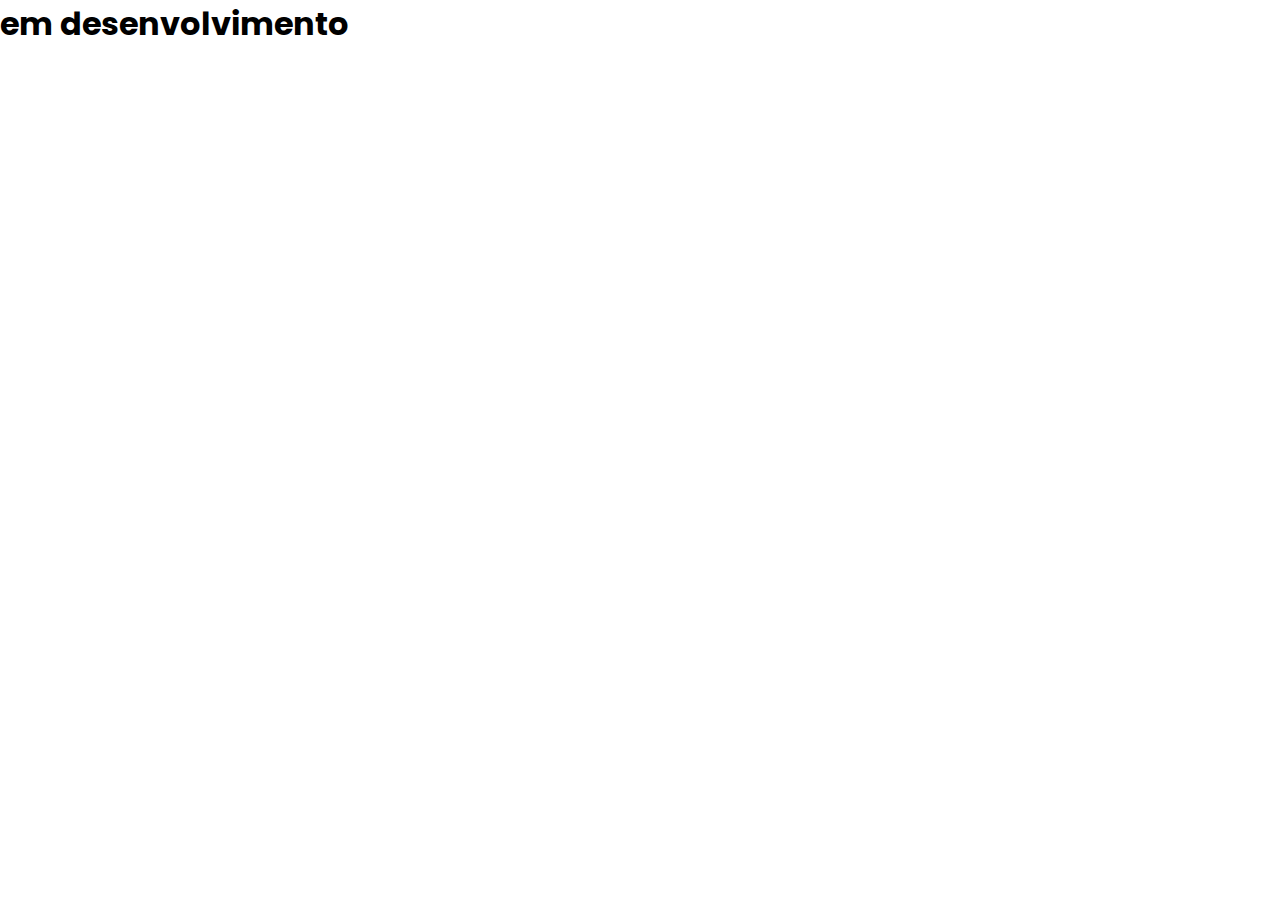
<file: login.html>
<!DOCTYPE html>
<html lang="pt-br">
<head>
    <meta charset="UTF-8">
    <meta name="viewport" content="width=device-width, initial-scale=1.0">
    <title>Login</title>
    <link href='https://unpkg.com/boxicons@2.1.4/css/boxicons.min.css' rel='stylesheet'>
    <link rel="stylesheet" href="Src/css/style.css">
</head>
<body>
    <h1>em desenvolvimento</h1>
</body>
</html>
</file>
<file: Src/css/style.css>
@import url('https://fonts.googleapis.com/css2?family=Poppins:ital,wght@0,100;0,200;0,300;0,400;0,500;0,600;0,700;0,800;0,900;1,100;1,200;1,300;1,400;1,500;1,600;1,700;1,800;1,900&display=swap');

* {
    margin: 0;
    padding: 0;
    box-sizing: border-box;
    font-family: 'Poppins';
    color: var(--cor-fonte);
}

:root {
    --cor-bg-img: #D9D9D9;
    --cor-fonte-nav: #fff;
    --cor-legenda: #717171;
    --cor-fonte: #000;
    --cor-botao: #F8B130;
    --cor-btn-add: #0062AE;
    --cor-icones: #ff0000;
    --cor-contato: #002948;
    --cor-bg-footer: #26272B;
    --cor-fonte-footer: #707073;

}

.nav {
    display: flex;
    align-items: center;
    justify-content: space-between;
    margin-top: 30px;
    width: 70%;
}

.navbar {
    background: rgb(13,74,121);
    background: radial-gradient(circle, rgba(13,74,121,1) 36%, rgba(29,45,63,1) 94%);;
    width: 100%;
    height: 430px;
    display: flex;
    flex-direction: column;
    align-items: center;
    justify-content: space-evenly;
}

.lista {
    width: 300px;
}

a.active {
    border-bottom: 2px solid var(--cor-botao);
}

ul, li, a {
    display: flex;
    justify-content: space-between;
    text-decoration: none;
    color: var(--cor-fonte-nav);
}

.pedido__usuario {
    width: 200px;
    display: flex;
    align-items: center;
    justify-content: space-between;
}

.bx {
    font-size: 24px;
}

.bx-user {
    color: var(--cor-fonte-nav);
}

.cart {
    background-color: var(--cor-botao);
    padding: 12px;
    border-radius: 7px;
    cursor: pointer;
    display: flex;
}

.qtdCarrinho {
    margin-left: 5px;
}

.promo {
    width: 100%;
    display: flex;
    justify-content: center;
    margin-top: 40px;
}

.chamada {
    width: 60%;
    display: flex;
    justify-content: space-between;
}

.chamada__promo {
    color: var(--cor-botao);
    font-size: 18px;
}

.chamada__titulo {
    color: var(--cor-fonte-nav);
    font-size: 32px;
    margin-bottom: 10px;
}

.chamada__texto {
    color: var(--cor-fonte-nav);
    width: 480px;
    font-size: 15px;
    text-align: justify;
    margin-bottom: 30px;
}

.btn-confirm {
    background-color: var(--cor-botao);
    padding: 12px;
    border-radius: 7px;
    width: 90px;
    cursor: pointer;
}

.img__banner {
    position: relative;
    top: 30px;
}

/* corpo do site */
.catalogo {
    margin-top: 140px;
    flex-direction: column;
    display: flex;
    align-items: center;
    justify-content: center;
}

.catalogo__global {
    /* width: 70%; */
}

.cardapio__container {
    width: 100%;
    display: flex;
    justify-content: space-between;
}

.cardapio {
    font-size: 20px;
    margin-bottom: 20px;
}

.cardapio__titulo h2{
    font-weight: 500;
}


/* lupa de pesquisa */

.box {
    position: relative;
}

#searchInput {
    padding: 10px;
    width: 80px;
    height: 50px;
    background: none;
    border: 3px solid var(--cor-btn-add);
    border-radius: 50px;
    box-sizing: border-box;
    font-size: 18px;
    color: var(--cor-btn-add);
    outline: none;
    transition: .5s;
}

.box:hover #searchInput{
    width: 350px;
    background: var(--cor-fonte-nav);
    border-radius: 10px;
}

.box i{
    position: absolute;
    top: 50%;
    right: 15px;
    transform: translate(-50%,-50%);
    font-size: 26px;
    color: var(--cor-btn-add);
    transition: .2s;
}

.box:hover i{
    opacity: 0;
    z-index: -1;
}

/* layout dos cards */
.card__container {
    display: grid;
    grid-template-columns: repeat(4,1fr);
    width: 100%;
    gap: 30px;
}

.card {
    box-shadow: rgba(50, 50, 93, 0.25) 0px 6px 12px -2px, rgba(0, 0, 0, 0.3) 0px 3px 7px -3px;
    width: 280px;
    height: 440px;
    padding: 20px;
    border-radius: 9px;
    flex-direction: column;
    display: flex;
    align-items: center;
    
}

.img__card {
    width: 245px;
}

.background__img {
    background-color: var(--cor-bg-img);
    border-radius: 7px;
    width: 250px;
    height: 250px;
    display: flex;
    align-items: center;
    justify-content: center;
}

.legenda__titulo {
    font-weight: bolder;
    font-size: 18px;
    font-weight: 500;
}

.legenda__descricao {
    font-size: 12px;
    color: var(--cor-legenda);
}

.legenda__valor {
    color: var(--cor-botao);
}

.btn-add {
    width: 250px;
    height: 30px;
    background-color: var(--cor-btn-add);
    color: var(--cor-fonte-nav);
    border: none;
    border-radius: 7px;
    margin-top: 4px;
}

/* Contato */
.contato {
    width: 100%;
    display: flex;
    align-items: center;
    justify-content: center;
}
.contato__container {
    margin-top: 100px;
    width: 70%;
}

.contato__titulo {
    font-size: 40px;
    font-weight: 500;
}

.card__contato {
    margin-top: 50px;
    display: flex;
    justify-content: space-between;
}

.card__info {
    background-color: var(--cor-contato);
    padding: 60px;
    border-radius: 9px;
    display: flex;
    align-items: center;
    flex-direction: column;
}

.titulo {
    color: var(--cor-fonte-nav);
    font-size: 35px;
}

.descricao {
    color: var(--cor-fonte-nav);
}

.bx-map, .bx-envelope, .bxs-phone {
    color: var(--cor-fonte-nav);
    font-size: 65px;
    margin-bottom: 10px;
}

.footer__container {
    background-color: var(--cor-bg-footer);
    height: 300px;
    margin-top: 200px;
    flex-direction: column;
    display: flex;
    align-items: center;
    justify-content: center;
}

.linha {
    width: 70%;
    border: 1px solid;
}

.copy {
    color: var(--cor-fonte-footer);
    margin-top: 10px;
}
</file>
